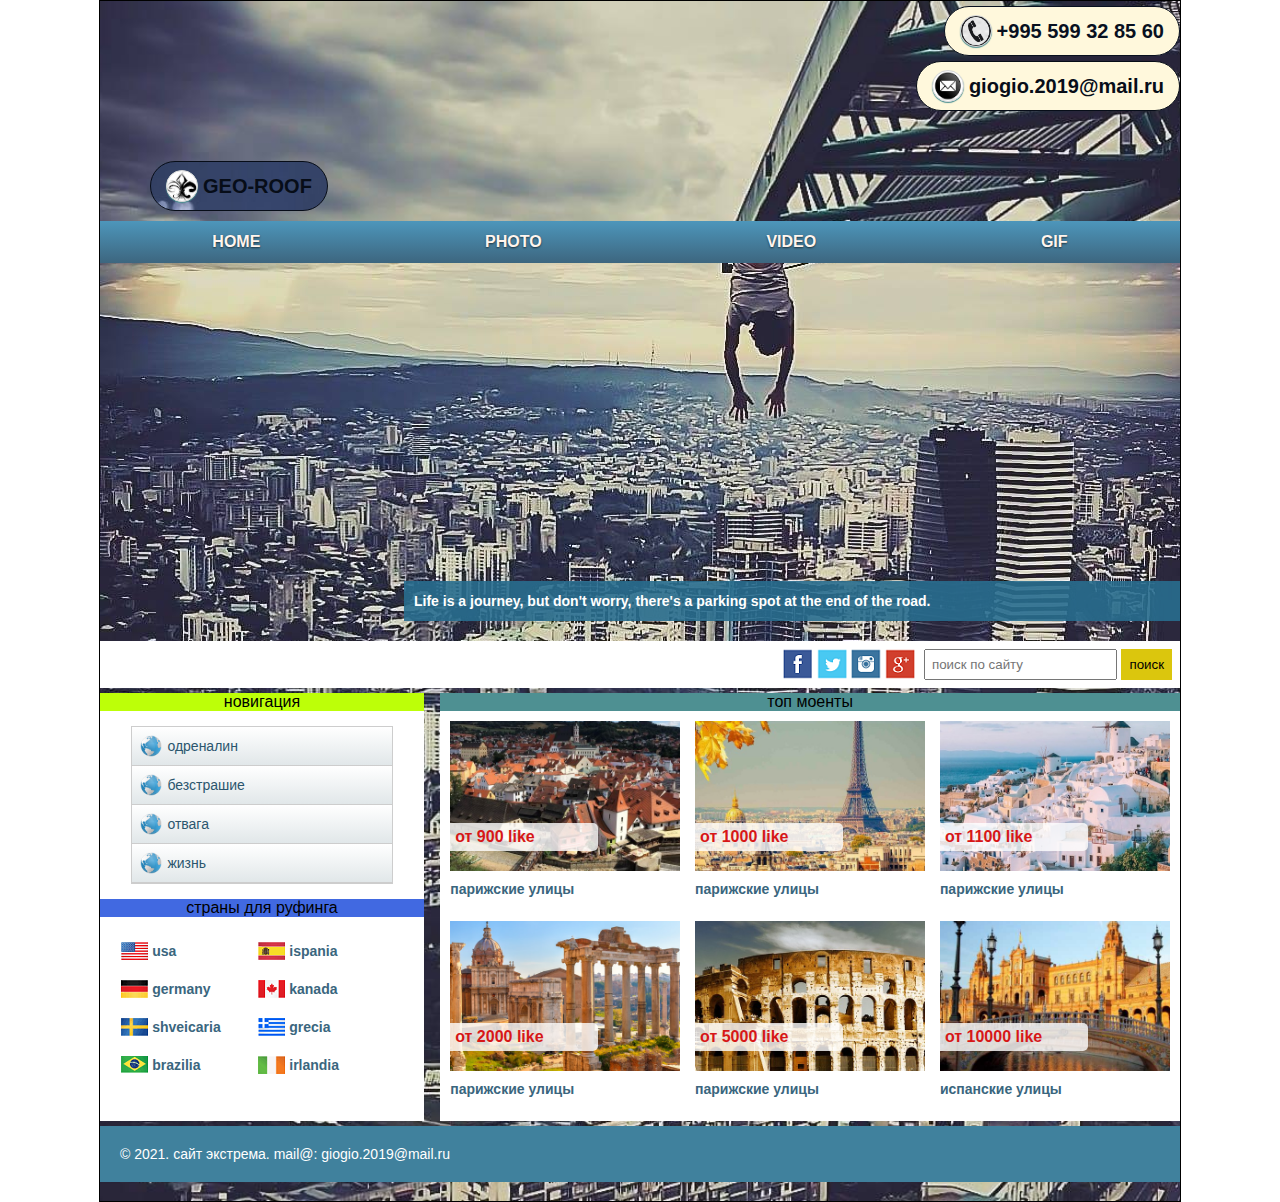
<file: index.html>
<!DOCTYPE html>
<html lang="en">
<head>
    <title>GEO-ROOF</title>
    <meta name="viewport" content="width=device-width, initial-scale=1"/>
    <meta charset="UTF-8">
    <meta http-equiv="X-UA-Compatible" content="IE=edge">
    <meta name="viewport" content="width=device-width, initial-scale=1.0">
    <link rel="stylesheet" type="text/css" href="style.css"/>
    <link rel="stylesheet" type="text/css" href="mobile.css"/>
    
</head>
<body>
<div class="container">
    <header>
        <div class="phone">
            <span> +995 599 32 85 60 </span>
        </div>
        <div class="pochta">
            <span>giogio.2019@mail.ru</span>
        </div>
        <div class="sait">
            <span>GEO-ROOF</span>
        </div>

        <input type="checkbox" id="top_toggle"/>
        <label for="top_toggle">&#9776</label>
        <nav>
            <ul>
                <li><a href="#">HOME</a></li>
                <li><a href="#">PHOTO</a></li>
                <li><a href="#">VIDEO</a></li>
                <li><a href="#">GIF</a></li>
            </ul>
        </nav>
        <div class="banner">
            <div class="text">
               <b>Life is a journey, but don't worry, there's a parking spot at the end of the road.</b> 
            </div>
        </div>
        <div class="search">
            <div class="icons">
                <a href="#" class="icon_1"></a>
                <a href="#" class="icon_2"></a>
                <a href="#" class="icon_3"></a>
                <a href="#" class="icon_4"></a>
            </div>
            <form>
                <input type="text" placeholder="поиск по сайту"/>
                <button type="submit">поиск</button>
            </form>
        </div>
    </header>



    <div class="content">
        <div class="left">
            <div class="blook_title bg_1 center">новигация</div>
            <input type="checkbox" id="left_toggle"/>
            <label for="left_toggle">&#9776</label>
            <nav>
            <ul class="left_menu">
                <li><a href="#">одреналин</a></li>
                <li><a href="#">безстрашие</a></li>
                <li><a href="#">отвага</a></li>
                <li><a href="#">жизнь</a></li>

            </ul>
          </nav>  

          <div class="blook_title bg_3 center"> страны для руфинга </div>
          <ul class="resorts">
              <li><a href="#" class="item1">usa</a></li>
              <li><a href="#" class="item2">ispania</a></li>
              <li><a href="#" class="item3">germany</a></li>
              <li><a href="#" class="item4">kanada</a></li>
              <li><a href="#" class="item5">shveicaria</a></li>
              <li><a href="#" class="item6">grecia</a></li>
              <li><a href="#" class="item7">brazilia</a></li>
              <li><a href="#" class="item8">irlandia</a></li>
          </ul>
          <div class="resort_img"></div>
        </div>
        <div class="right">
            <div class="blook_title bg_2 center ">топ моенты</div>
            <div class="top_block">

                <a href="top.html" class="top_block-itemwrap">
                    <div class="img item1">
                        <div class="price">от 900 like</div>
                    </div>
                    <p>парижские улицы</p>
                </a>

                <a href="top.html"  class="top_block-itemwrap">
                    <div class="img item2">
                        <div class="price">от 1000 like</div>
                    </div>
                    <p>парижские улицы</p>
                </a>

                <a href="top.html" class="top_block-itemwrap">
                    <div class="img item3">
                        <div class="price">от 1100 like</div>
                    </div>
                    <p>парижские улицы</p>
                </a>

                <a href="top.html" class="top_block-itemwrap">
                    <div class="img item4">
                        <div class="price">от 2000 like</div>
                    </div>
                    <p>парижские улицы</p>
                </a>

                <a href="top.html" class="top_block-itemwrap">
                    <div class="img item5">
                        <div class="price">от 5000 like</div>
                    </div>
                    <p>парижские улицы</p>
                </a>

                <a href="top.html" class="top_block-itemwrap">
                    <div class="img item6">
                        <div class="price">от 10000 like</div>
                    </div>
                    <p>испанские улицы</p>
                </a>
            </div>

        </div>
    </div>
    <div class="content">
    </div>
    <footer>
        <p>&copy; 2021. сайт экстрема. mail@: giogio.2019@mail.ru</p>

    </footer>
</div>
    
</body>
</html>
</file>
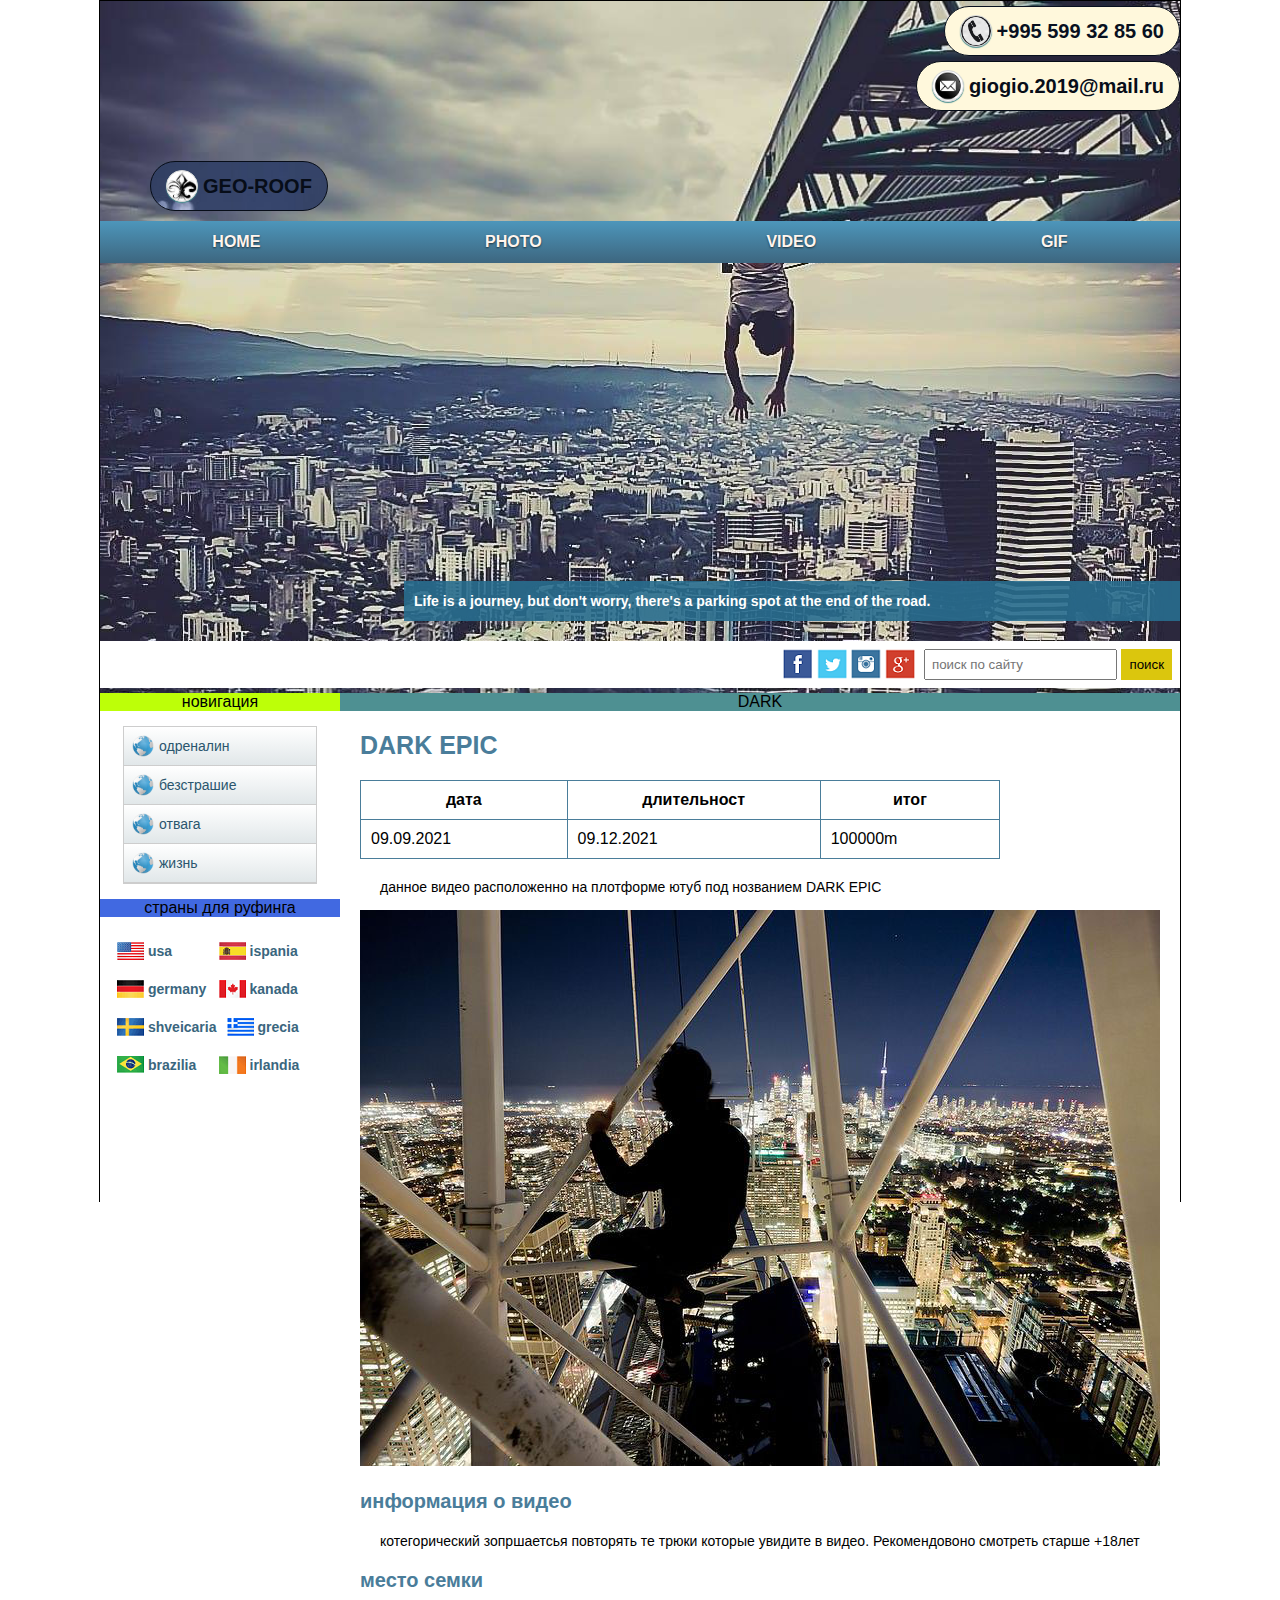
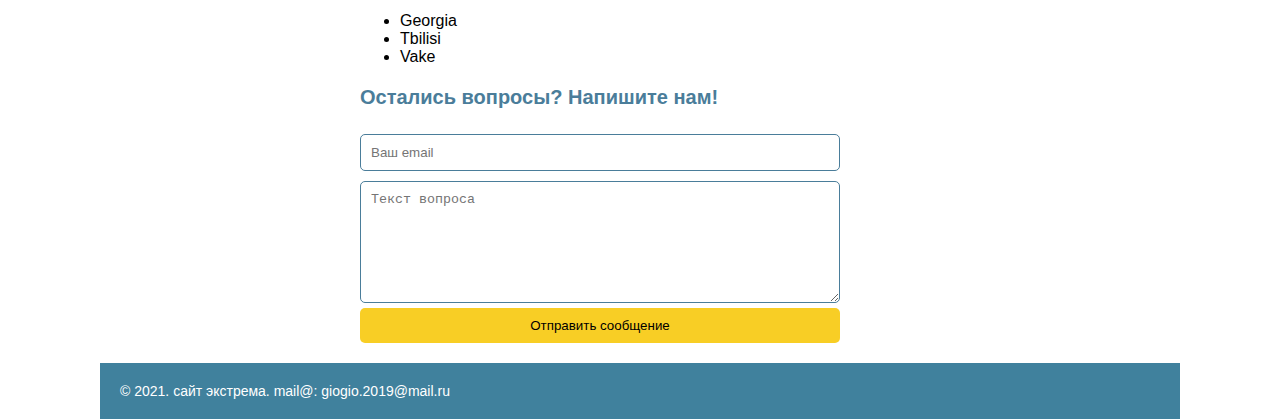
<file: top.html>
<!DOCTYPE html>
<html lang="en">
<head>
    <title>top moments</title>
    <meta name="viewport" content="width=device-width, initial-scale=1"/>
    <meta charset="UTF-8">
    <meta http-equiv="X-UA-Compatible" content="IE=edge">
    <meta name="viewport" content="width=device-width, initial-scale=1.0">
    <link rel="stylesheet" type="text/css" href="style.css"/>
    <link rel="stylesheet" type="text/css" href="mobile.css"/>
    
</head>
<body>
<div class="container">
    <header>
        <div class="phone">
            <span> +995 599 32 85 60 </span>
        </div>
        <div class="pochta">
            <span>giogio.2019@mail.ru</span>
        </div>
        <div class="sait">
            <span>GEO-ROOF</span>
        </div>
        <input type="checkbox" id="top_toggle"/>
        <label for="top_toggle">&#9776</label>
        <nav>
            <ul>
                <li><a href="#">HOME</a></li>
                <li><a href="#">PHOTO</a></li>
                <li><a href="#">VIDEO</a></li>
                <li><a href="#">GIF</a></li>
            </ul>
        </nav>
        <div class="banner">
            <div class="text">
               <b>Life is a journey, but don't worry, there's a parking spot at the end of the road.</b> 
            </div>
        </div>
        <div class="search">
            <div class="icons">
                <a href="#" class="icon_1"></a>
                <a href="#" class="icon_2"></a>
                <a href="#" class="icon_3"></a>
                <a href="#" class="icon_4"></a>
            </div>
            <form>
                <input type="text" placeholder="поиск по сайту"/>
                <button type="submit">поиск</button>
            </form>
        </div>
    </header>



    <div class="content">
        <div class="left">
            <div class="blook_title bg_1 center">новигация</div>
            <nav>
            <ul class="left_menu">
                <li><a href="#">одреналин</a></li>
                <li><a href="#">безстрашие</a></li>
                <li><a href="#">отвага</a></li>
                <li><a href="#">жизнь</a></li>

            </ul>
          </nav>  

          <div class="blook_title bg_3 center"> страны для руфинга </div>
          <ul class="resorts">
              <li><a href="#" class="item1">usa</a></li>
              <li><a href="#" class="item2">ispania</a></li>
              <li><a href="#" class="item3">germany</a></li>
              <li><a href="#" class="item4">kanada</a></li>
              <li><a href="#" class="item5">shveicaria</a></li>
              <li><a href="#" class="item6">grecia</a></li>
              <li><a href="#" class="item7">brazilia</a></li>
              <li><a href="#" class="item8">irlandia</a></li>
          </ul>
          <div class="resort_img"></div>
        </div>



        <div class="right">
        <div class="blook_title bg_2 center">  DARK </div>
        <div class="top_about">   
        <h1>DARK EPIC</h1>
        <table>
            <tr>
                <th>дата</th>
                <th>длительност</th>
                <th>итог</th>
                </tr>
            <tr>
                <td>09.09.2021</td>
                <td>09.12.2021</td>
                <td>100000m</td>
            </tr>
            </table>
            <p>
                данное видео расположенно на плотформе ютуб под нозванием  DARK EPIC
            </p>

            <div class="top_gallery">
                <a href="https://www.youtube.com/watch?v=N1x7H0kDhFc&t=145s" target="_blank"><img src="руферы.jpg"/></a>
            </div>
            <h2>
                информация о видео
            </h2>
            <p>
                котегорический зопршаетсья повторять те трюки которые увидите в видео. Рекомендовоно смотреть старше +18лет
            </p>
            <h2>место семки</h2>
            <ul>
                <li>Georgia</li>
                <li>Tbilisi</li>
                <li>Vake</li>
            </ul>
            <h2> Остались вопросы? Напишите нам! </h2>
            <form>
                <input type="text" placeholder="Ваш email"/>
                <textarea placeholder="Текст вопроса"></textarea>
                <button type="submit">Отправить сообщение</button>
            </form>
      
        </div>
         </div>
    </div>
    <footer>
        <p>&copy; 2021. сайт экстрема. mail@: giogio.2019@mail.ru</p>

    </footer>
</div>
    
</body>
</html>
</file>
<file: style.css>
@import url("top_about.css"); 

* {
    margin:0;
}
.center {
    text-align:center;
}
body {
    background: url("https://github.com/darkepic9/dark-/blob/main/bg.jpg.jpg?raw=true") no-repeat center/cover;
    padding: 0;
    margin: 0;
    font-family: arial;
}
.container {
    background: url("rof.jpg") no-repeat center center/cover;
    border: 1px solid;
    height: 1200px;
    width: 1080px;
    margin: 0 auto;
}
.sait {
    display: flex;
    justify-content:flex-start;
    border: 0px 5px ;
    height: 50px ;
    margin: 50px 50px 10px ;
}
.sait span {
    border: 1px solid;
    display: flex;
    align-items: center;
    color: rgb(7, 13, 24);
    font-size: 20px;
    font-weight: bold;
    background:url("bg.jpg.jpg");
    border-radius: 100px;
    padding: 5px 15px;
}
.sait span::before {
    content: "";
    width: 30px;
    height: 30px;
    border-radius:100%;
    border: 1px solid #d7d7d7;
    margin: 0 5px 0 0;
    box-shadow: 0px 1px 1px rgb(78, 144, 146);
    background: url("642781ad575994e4312a1d31ad5626dc.jpg") no-repeat center center #fff;
    background-size: 102% 105% ;
}
.pochta {
    display: flex;
    justify-content:flex-end;
    height: 50px;
    margin: 5px 0px;
}
.pochta span {
    
    border: 1px solid;
    display: flex;
    align-items: center;
    color: rgb(7, 13, 24);
    font-size: 20px;
    font-weight: bold;
    background: cornsilk;
    border-radius: 100px;
    padding: 5px 15px;
}
.pochta span::before {
    content: "";
    width: 30px;
    height: 30px;
    border-radius:100%;
    border: 1px solid #d7d7d7;
    margin: 0 5px 0 0;
    box-shadow: 0px 1px 1px rgb(78, 144, 146);
    background: url("depositphotos_24475871-stock-photo-mail-black-circle-web-glossy.jpg") no-repeat center center #fff;
    background-size: 102% 105% ;
}
.phone {
    display: flex;
    justify-content: flex-end;
    height: 50px;
    margin: 5px 0px;
}
.phone span { 
    border: 1px solid;
    display: flex;
    align-items: center;
    color: rgb(8, 16, 31);
    font-size: 20px;
    font-weight: bold;
    background: cornsilk;
    border-radius: 100px;
    padding: 5px 15px;
}
.phone span::before {
    content: "";
    width: 30px;
    height: 30px;
    border-radius:100%;
    border: 1px solid #d7d7d7;
    margin: 0 5px 0 0;
    box-shadow: 0px 1px 1px rgb(78, 144, 146);
    background: url("gratis-png-logotipo-de-telefono-negro-redondo-icono-de-telefono-archivo-de-telefono.png") no-repeat center center #fff;
    background-size: 102% 105% ;
}
header nav {
    background: linear-gradient(#4d96bb,#3d667f);
}   
header nav ul {
    display: flex;
    justify-content: space-around;
    padding: 12px 0;
}
header nav ul {
    list-style-type: none;
    font-weight: bold;
    text-shadow: 0 1px 2px rgba(0,0,0,0.6) ;
}
header nav ul a {
    color: seashell;
    text-decoration: none;
}

.banner {
    height: 378px ;
    background: url("rof.jpg") no-repeat center center/cover;
    position: relative;
}
.banner .text {
    background: rgba(40,109,142,0.9);
    width: 70%;
    color: #fff;
    line-height: 20px;
    font-size: 14px;
    padding:10px;
    position: absolute;
    right: 0;
    bottom: 20px;
}
.search {
    display: flex;
    justify-content: flex-end;
    background: white;
    padding: 8px;
}
.icons {
    display: flex;
    margin-right: 5px;
}
.icons a {
    width: 30px;
    height: 30px;
    margin-right: 4px;
    background-image: url("search_icons.png");
}
.icons .icon_1{
    background-position: -2px -2px ;
}
.icons .icon_2{
    background-position: -38px -2px ;
}
.icons .icon_3{
    background-position: -75px -2px ;
}
.icons .icon_4{
    background-position: -111px -2px ;
}
.search form {
    margin: 0;
    padding: 0;
}
.search form input {
    padding: 6px;
}
.search form button {
    border: none;
    background: #dbc60d;
    padding: 8px;
    cursor: pointer ;
}

.content {
    display: flex;
    justify-content: space-between;
    padding-top: 5px;
}
.content .left {
    flex-basis: 30%;
    background: #fff;
}
.block_title {
    padding: 12px 15px;
    color: ivory;
    font-weight: bold;
}
.bg_1 {
    background: rgb(189, 255, 8);
}
.bg_2 {
    background: rgb(78, 144, 146);
}
.bg_3 {
    background: royalblue;
}
.bg_4 {
    background: salmon;
}
.left_menu {
    list-style-type: none;
    border: 1px solid #cdcdcd;
    width: 80%;
    padding: 0;
    margin: 15px auto;
}
.left_menu li a {
    text-decoration: none;
    color:#2B566E;
    font-size: 14px;
    padding: 8px;
    display: flex;
    background: linear-gradient(#fff,#E1E7E9);
    border-bottom: 1px solid #cdcdcd;
    align-items: center;
}
.left_menu li a:hover {
    background: linear-gradient(#E1E7E9,#fff);
}
.left_menu li a::before {
    content:"" ;
    display: inline-block;
    width: 22px;
    height: 22px;
    margin-right:5px;
    background: url("menu_icon.png") no-repeat center center/cover;
}

.resorts {
    display: flex;
    width: 90%;
    padding: 0;
    list-style-type: none;
    margin: 15px auto;
    flex-wrap: wrap;
}
.resorts li {
    flex-basis: 47%;
}
.resorts li a {
    color: #3a667e;
    text-decoration: none;
    font-weight: bold;
    font-size: 14px;
    padding: 10px 5px;
    display: flex;
    align-items: center;
}
.resorts li a::before {
    content: "";
    display: inline-block;
    width: 27px;
    height: 18px;
    margin-right: 4px;
    background: url("flags.png") no-repeat;
}
.resorts .item1:before {background-position: -1px -1px;}
.resorts .item2:before {background-position: -1px -20px;}
.resorts .item3:before {background-position: -30px -20px;}
.resorts .item4:before {background-position: -1px -39px;}
.resorts .item5:before {background-position: -58px -39px;}
.resorts .item6:before {background-position: -86px -39px;}
.resorts .item7:before {background-position: -58px -59px;}
.resorts .item8:before {background-position: -58px -1px;}

.resorts_img {
    height:150px;
    background: url("resort.png") no-repeat center center/contain;
    margin-bottom:15px;
}
.content .right {
    flex-basis: 68.5%;
    background: #fff;
}
.top_block {
    display: flex;
    flex-wrap: wrap;
    padding: 5px;
    justify-content: space-between;
}
.top_block-itemwrap {
    text-decoration: none;
    flex-basis: 32.9%;
    padding: 5px;
    box-sizing: border-box;
    margin-bottom: 4px;
}
.top_block-itemwrap:hover {
    background: #2B566E;   
}


.top_block-itemwrap .item1 {background: url("chezh.jpg") no-repeat;}
.top_block-itemwrap .item2 {background: url("france.jpg") no-repeat;}
.top_block-itemwrap .item3 {background: url("grecia.jpg") no-repeat;}
.top_block-itemwrap .item4 {background: url("italy.jpg") no-repeat;}
.top_block-itemwrap .item5 {background: url("roma.jpg") no-repeat;}
.top_block-itemwrap .item6 {background: url("spain.jpg") no-repeat;}




.top_block .img {
    height:150px;
    background-position: center center;
    background-size: cover;
    position: relative;
}
.top_block-itemwrap .img .price {
    width: 60%;
    background: rgba(255,255,255,0.8);
    border-radius: 0 5px 5px 0;
    color: #D71717;
    font-weight: bold;
    padding: 5px;
    position: absolute;
    bottom: 20px;
}
.top_block-itemwrap p {
    font-size: 14px;
    font-weight: bold;
    color: #3a667e;
    margin: 10px 0;
}

footer {
    background: #40819d;
    color: #fff;
    padding: 20px;
    font-size: 14px;
}
</file>
<file: mobile.css>
@media (max-width:1097px) {
      
    .container {
        width: 100%;
    }
}
@media (max-width:980px) {
    .top_about table {
        width: 100%;
    }
    .top_gallery a img {
        width: 70%;
    }
}
@media(min-width:768px) {
    input[type="checkbox"],label{
        display: none;
    }
}
@media(max-width:768px) {
    .banner {
        height: 250px;
    }
    .phone {
        justify-content: center;
        padding: 0 15px;
    }
    .pochta {
        justify-content: center;
        padding: 0 15px;
    }
    .content {
         flex-direction: column;
    }
    header label,
    .left label {
        font-size: 30px;
        color: #fff;
        border: 1px solid;
        border-radius: 5px;
        cursor: pointer;
        padding: 0 7px 3px;
        position: absolute;
        z-index: 2;
    }
    label [ for="top_toggle"] {
         left: 10px;
         top: 5px;
    }
    label [ for="left_toggle"] {
        right: 10px;
        top: 5px;
        z-index: 30;
   }
    header input [type="checkbox"],
    .left input [type="checkbox"] {
        display: none;
    }
    header nav {
        position: fixed;
        z-index: 1;
        top: 0;
        width: 100vw;
        height: 100vh;
        display: flex;
        align-items: center;
        margin-left: -100vw;
    }
    header #top_toggle:checked ~ nav {
        margin-left: 0;
    }
    header nav ul {
        display: block;
        flex-basis: 100%;
    }
    header nav ul {
        margin: 25px 0;
    }
    header nav ul a {
        font-size: 30px;
        display: block;
        padding: 20px 0;
        text-align:center;
    }
    .left nav {
        position: fixed;
        z-index: 10;
        top: 0;
        width: 100%;
        background: #E1E7E9;
        height: 100vh;
        display: flex;
        align-items: center;
        margin-top: -100vh;
    }
    #left_toggle:checked ~ nav {
        margin-top: 0;
    }
    .left_menu {
        flex-basis: 100%;
        height: 80%;
        display: flex;
        flex-direction: column;
        border: none;
    }
    .left_menu li {
        flex-basis:100%;
    }
    .left_menu li a {
        padding: 0 10px;
        height: 100%;
        background: rgb(184, 176, 172);
    }
}
</file>
